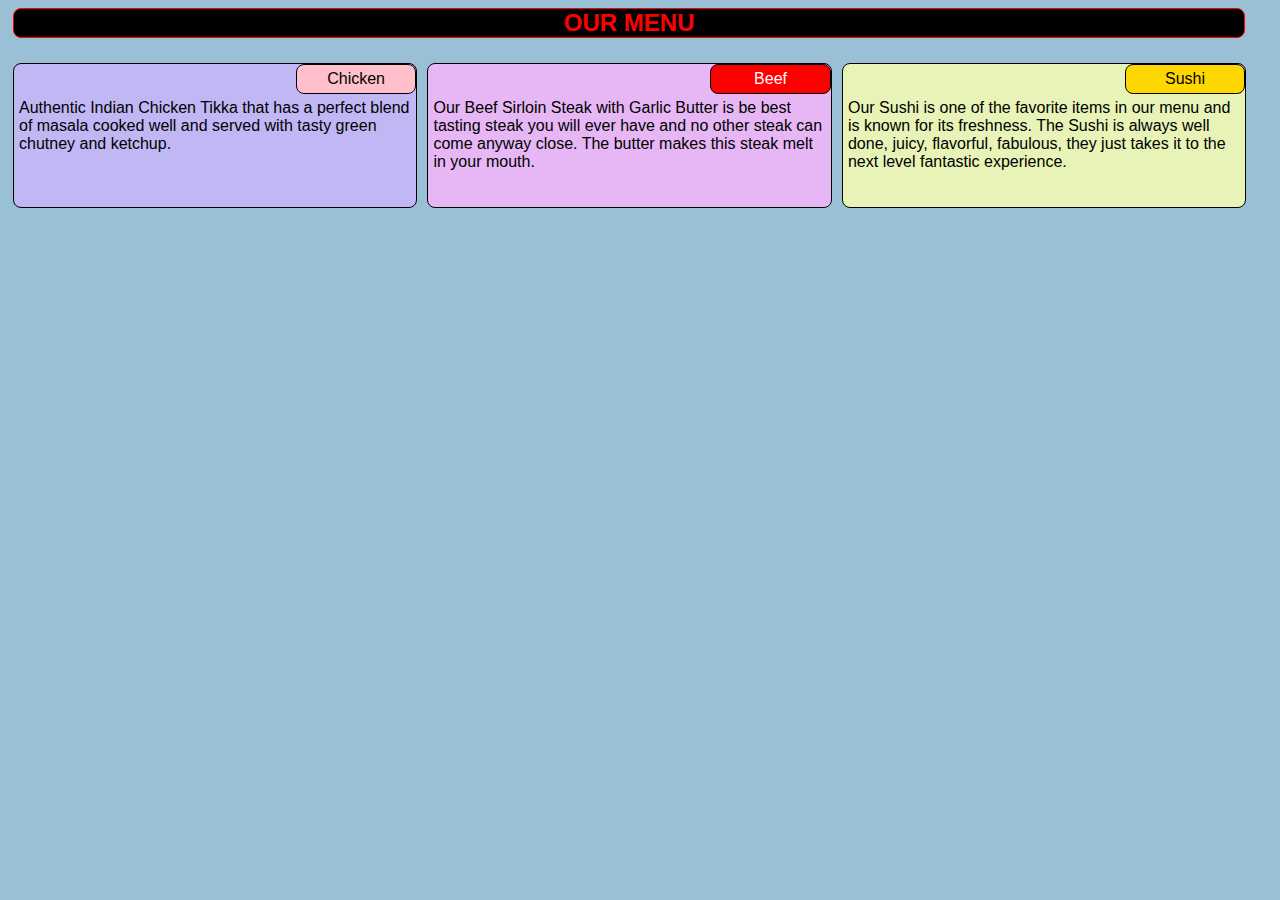
<file: module2Solution/index.html>
<!doctype html>

<html>
<head>
	<meta charset="UTF-8">
	<title>Assignment 2</title>
		<link rel="stylesheet" href="css/style.css">
</head>

<body>

 

<h2> OUR MENU </h2>
  
<div class="chicken"> 

<p id="chicken">  Chicken </p> 

 Authentic Indian Chicken Tikka that has a perfect blend of masala cooked well and served with tasty green chutney and ketchup. 

</div>

<div class="beef"> 

<p  id="beef"> Beef</p> 

Our Beef Sirloin Steak with Garlic Butter is be best tasting steak you will ever have and no other steak can come anyway close. The butter makes this steak melt in your mouth. 

</div>

<div class="sushi"> 
	<p id="sushi"> Sushi</p> 

	Our Sushi is one of the favorite items in our menu and is known for its freshness. The Sushi is always  well done, juicy, flavorful, fabulous, they just takes it to the next level fantastic experience. 
</div>



	
</body>
</html>
</file>
<file: module2Solution/css/style.css>
* {
	box-sizing: border-box;
	font-family: sans-serif;
}

body {background-color: #9ac0d6;}

h2 {
	text-align: center;
	color: red ;
	display: block;
	width: 97.5%;
	background-color: black;
	margin: 5px 5px 25px 5px;
	border: 1px solid red;
	border-radius: 8px;
}






div {width: 32%;
	border: 1px solid black;
	min-height: 145px;
	margin: 0px 5px 10px 5px; 
	padding: 35px 5px 0px 5px; 
	border-radius: 8px;
	float: left;
	background-color: grey; 
	position: relative;
		
}




div.chicken {background-color: #c1b7f4;}
div.beef {background-color: #e6b7f4;

}
div.sushi {
background-color: #e8f4b7;

}
p { margin: 0px 0px 175px 0px;
	width: 30%;
	padding: 5px;
	min-height: 25px;
	border: 1px solid black;
	border-radius: 8px;
	clear: both;
	position: absolute;
	top: 0;
	right: 0;
	text-align: center;
}

@media (max-width: 767px) {
	div.chicken {
		width: 90%



	}
	div.beef  {
		width: 90%

	}
	div.sushi  {
		width: 90%
	}
	h2 {
	width: 90%;
	
}
}

@media (min-width: 768px) and (max-width: 991px) {
	
	h2 {
	width: 91%;
	
}



	div.chicken {
		width: 45%;
		margin-bottom: 10px;
		

	}
	div.beef  {
		width: 45%;
		
		
	}
	div.sushi  {
		width: 91%;
		
	
	}
}



p#chicken {
	background-color: pink;

	}

p#beef{ 
background-color: red; 
color: white;
}

p#sushi {background-color: gold;}
</file>
